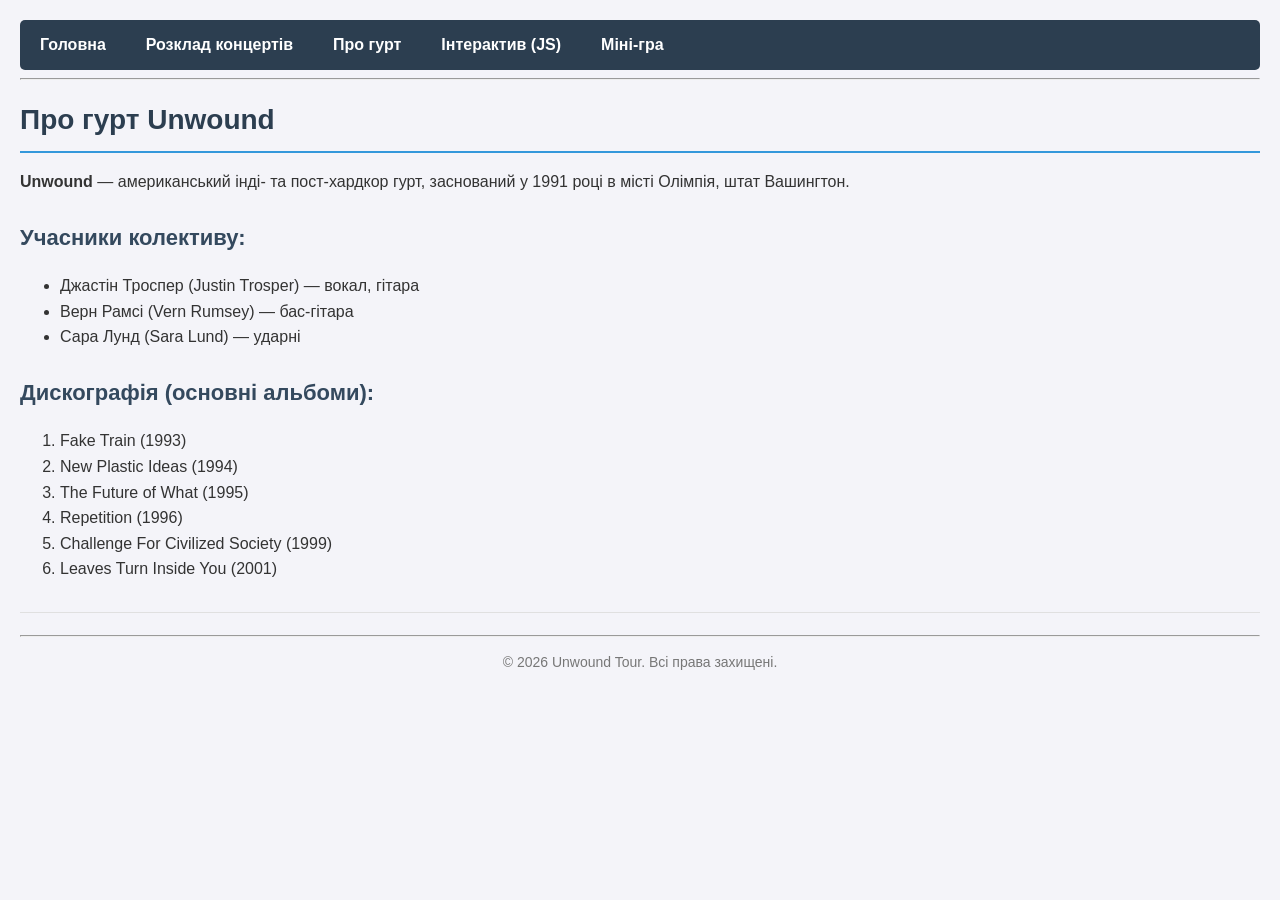
<file: about.html>
<!DOCTYPE html>
<html lang="uk">
<head>
    <meta charset="UTF-8">
    <title>Unwound — Про гурт</title>
    <!-- Підключення зовнішнього стилю -->
    <link rel="stylesheet" href="style.css">
</head>
<body>
    <!-- Блок навігації -->
    <nav>
        <ul>
            <li><a href="index.html">Головна</a></li>
            <li><a href="schedule.html">Розклад концертів</a></li>
            <li><a href="about.html">Про гурт</a></li>
            <li><a href="animation.html">Інтерактив (JS)</a></li>
            <li><a href="game.html">Міні-гра</a></li>
        </ul>
    </nav>
    <hr>

    <h1>Про гурт Unwound</h1>
    <p><strong>Unwound</strong> — американський інді- та пост-хардкор гурт, заснований у 1991 році в місті Олімпія, штат Вашингтон.</p>
    
    <h2>Учасники колективу:</h2>
    <ul>
        <li>Джастін Троспер (Justin Trosper) — вокал, гітара</li>
        <li>Верн Рамсі (Vern Rumsey) — бас-гітара</li>
        <li>Сара Лунд (Sara Lund) — ударні</li>
    </ul>

    <h2>Дискографія (основні альбоми):</h2>
    <ol>
        <li>Fake Train (1993)</li>
        <li>New Plastic Ideas (1994)</li>
        <li>The Future of What (1995)</li>
        <li>Repetition (1996)</li>
        <li>Challenge For Civilized Society (1999)</li>
        <li>Leaves Turn Inside You (2001)</li>
    </ol>

    <footer>
        <hr>
        <p>&copy; 2026 Unwound Tour. Всі права захищені.</p>
    </footer>
</body>
</html>
</file>
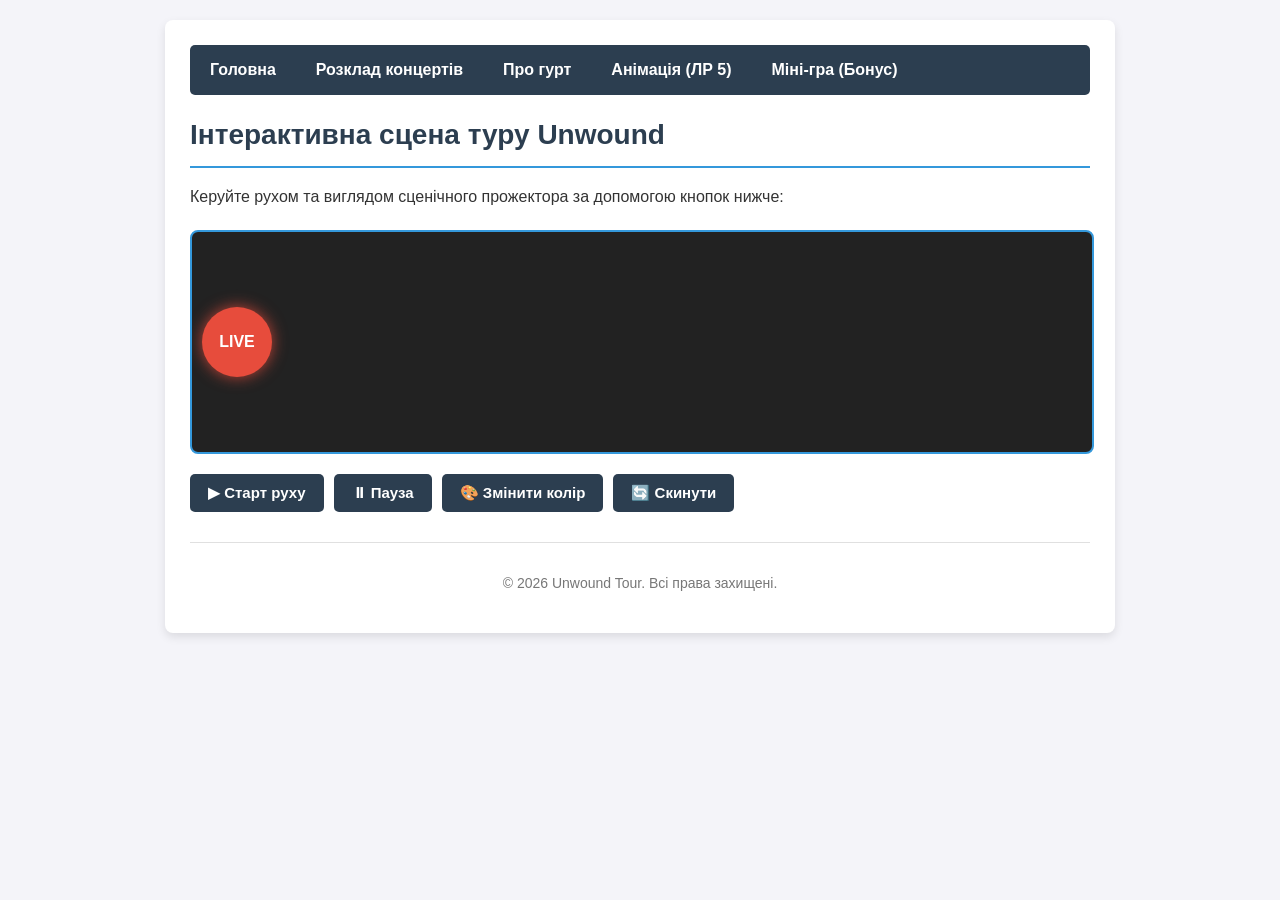
<file: animation.html>
<!DOCTYPE html>
<html lang="uk">
<head>
    <meta charset="UTF-8">
    <title>Unwound — Інтерактивна анімація (JS)</title>
    <link rel="stylesheet" href="style.css?v=1.2">
    <style>
        /* Стилі для сцени та анімованого елемента */
        .stage {
            width: 100%;
            height: 220px;
            background-color: #222222;
            border-radius: 8px;
            position: relative;
            overflow: hidden;
            margin: 20px 0;
            border: 2px solid #3498db;
        }

        #guitar-pick {
            width: 70px;
            height: 70px;
            background-color: #e74c3c;
            color: #ffffff;
            font-weight: bold;
            display: flex;
            align-items: center;
            justify-content: center;
            border-radius: 50%;
            position: absolute;
            top: 75px;
            left: 10px;
            user-select: none;
            box-shadow: 0 0 15px rgba(231, 76, 60, 0.8);
        }

        .controls {
            display: flex;
            gap: 10px;
            flex-wrap: wrap;
        }

        .controls button {
            padding: 10px 18px;
            font-size: 15px;
            font-weight: bold;
            cursor: pointer;
            border: none;
            border-radius: 5px;
            background-color: #2c3e50;
            color: white;
            transition: background-color 0.2s;
        }

        .controls button:hover {
            background-color: #3498db;
        }
    </style>
</head>
<body>
    <div class="container">
        <!-- Блок навігації -->
        <nav>
            <ul>
                <li><a href="index.html">Головна</a></li>
                <li><a href="schedule.html">Розклад концертів</a></li>
                <li><a href="about.html">Про гурт</a></li>
                <li><a href="animation.html">Анімація (ЛР 5)</a></li>
                <li><a href="game.html">Міні-гра (Бонус)</a></li>
            </ul>
        </nav>

        <h1>Інтерактивна сцена туру Unwound</h1>
        <p>Керуйте рухом та виглядом сценічного прожектора за допомогою кнопок нижче:</p>

        <!-- Контейнер для анімації -->
        <div class="stage" id="stage">
            <div id="guitar-pick">LIVE</div>
        </div>

        <!-- Кнопки керування анімацією -->
        <div class="controls">
            <button onclick="startAnimation()">▶ Старт руху</button>
            <button onclick="stopAnimation()">⏸ Пауза</button>
            <button onclick="changeColor()">🎨 Змінити колір</button>
            <button onclick="resetAnimation()">🔄 Скинути</button>
        </div>

        <footer>
            <p>&copy; 2026 Unwound Tour. Всі права захищені.</p>
        </footer>
    </div>

    <!-- Вбудований JavaScript-код -->
    <script>
        // Отримуємо посилання на HTML-елементи за їх ID
        const element = document.getElementById("guitar-pick");
        const stage = document.getElementById("stage");

        // Змінні стану анімації
        let posX = 10;          // Поточна координата X
        let direction = 1;      // Напрямок руху (1 — вправо, -1 — вліво)
        let angle = 0;          // Кут повороту
        let animationId = null; // Ідентифікатор таймера анімації

        // Функція одного кадру анімації
        function moveStep() {
            const maxRight = stage.clientWidth - element.offsetWidth - 10;
            
            posX += 4 * direction;
            angle += 5 * direction;

            // Зміна напрямку при досягненні країв сцени
            if (posX >= maxRight) {
                direction = -1;
            } else if (posX <= 10) {
                direction = 1;
            }

            // Застосування нових CSS-координат та обертання
            element.style.left = posX + "px";
            element.style.transform = "rotate(" + angle + "deg)";
        }

        // Запуск анімації
        function startAnimation() {
            if (animationId === null) {
                animationId = setInterval(moveStep, 20); // Оновлення кожні 20 мс
            }
        }

        // Зупинка анімації
        function stopAnimation() {
            clearInterval(animationId);
            animationId = null;
        }

        // Зміна кольору елемента
        function changeColor() {
            const colors = ["#e74c3c", "#3498db", "#2ecc71", "#f1c40f", "#9b59b6"];
            const randomColor = colors[Math.floor(Math.random() * colors.length)];
            element.style.backgroundColor = randomColor;
        }

        // Повернення у початковий стан
        function resetAnimation() {
            stopAnimation();
            posX = 10;
            angle = 0;
            direction = 1;
            element.style.left = posX + "px";
            element.style.transform = "rotate(0deg)";
            element.style.backgroundColor = "#e74c3c";
        }
    </script>
</body>
</html>
</file>
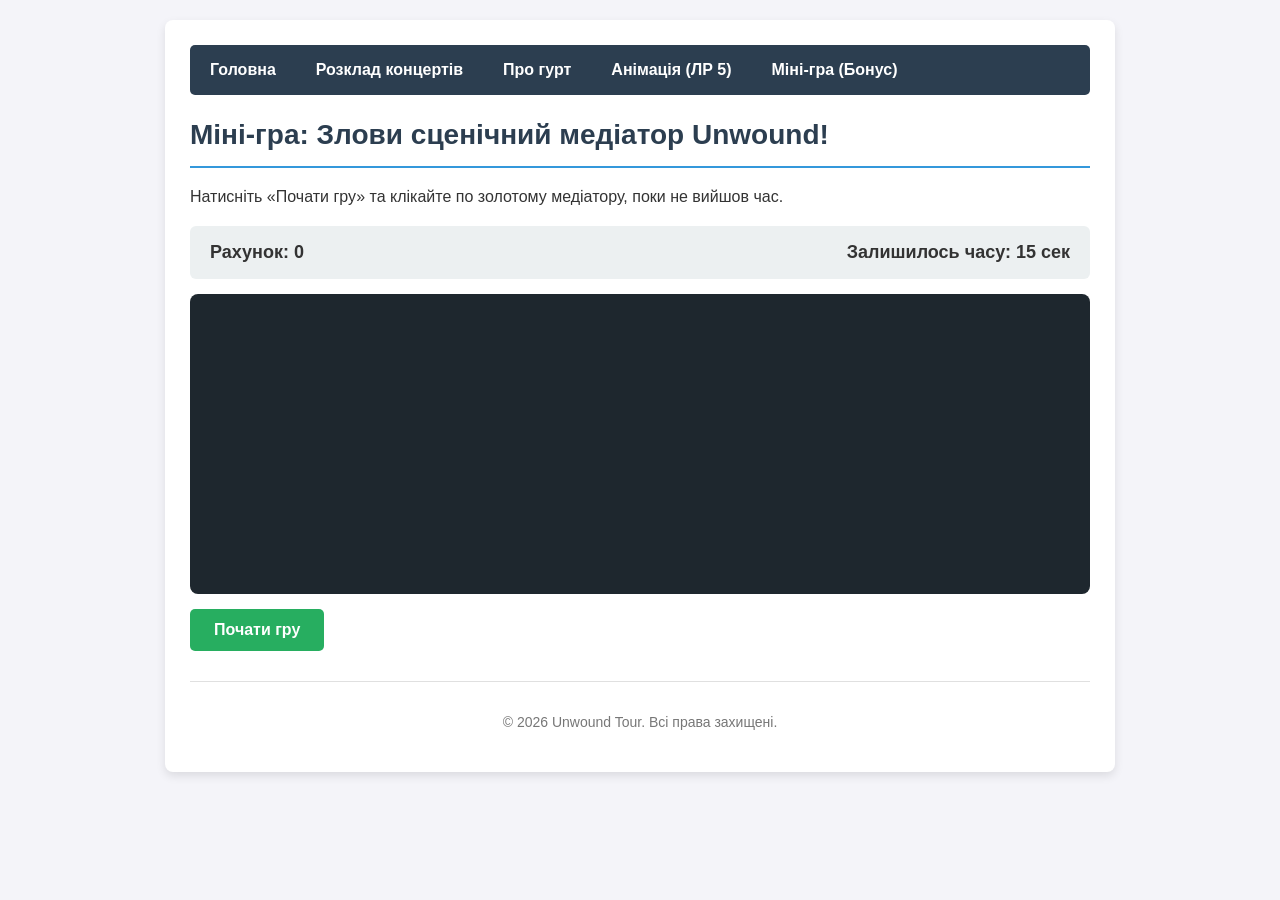
<file: game.html>
<!DOCTYPE html>
<html lang="uk">
<head>
    <meta charset="UTF-8">
    <title>Unwound — Міні-гра «Злови медіатор»</title>
    <link rel="stylesheet" href="style.css?v=1.2">
    <style>
        .game-info {
            display: flex;
            justify-content: space-between;
            font-size: 18px;
            font-weight: bold;
            background: #ecf0f1;
            padding: 12px 20px;
            border-radius: 6px;
            margin-bottom: 15px;
        }

        #game-area {
            width: 100%;
            height: 300px;
            background-color: #1e272e;
            border-radius: 8px;
            position: relative;
            overflow: hidden;
            cursor: crosshair;
        }

        #target {
            width: 55px;
            height: 55px;
            background-color: #f39c12;
            color: #000;
            font-weight: bold;
            border-radius: 50%;
            position: absolute;
            display: none;
            align-items: center;
            justify-content: center;
            cursor: pointer;
            user-select: none;
            box-shadow: 0 0 12px #f1c40f;
        }

        .start-btn {
            margin-top: 15px;
            padding: 12px 24px;
            font-size: 16px;
            font-weight: bold;
            background-color: #27ae60;
            color: white;
            border: none;
            border-radius: 5px;
            cursor: pointer;
        }

        .start-btn:hover {
            background-color: #2ecc71;
        }
    </style>
</head>
<body>
    <div class="container">
        <nav>
            <ul>
                <li><a href="index.html">Головна</a></li>
                <li><a href="schedule.html">Розклад концертів</a></li>
                <li><a href="about.html">Про гурт</a></li>
                <li><a href="animation.html">Анімація (ЛР 5)</a></li>
                <li><a href="game.html">Міні-гра (Бонус)</a></li>
            </ul>
        </nav>

        <h1>Міні-гра: Злови сценічний медіатор Unwound!</h1>
        <p>Натисніть «Почати гру» та клікайте по золотому медіатору, поки не вийшов час.</p>

        <div class="game-info">
            <span>Рахунок: <span id="score">0</span></span>
            <span>Залишилось часу: <span id="timer">15</span> сек</span>
        </div>

        <div id="game-area">
            <div id="target" onclick="hitTarget()">🎸</div>
        </div>

        <button class="start-btn" onclick="startGame()">Почати гру</button>

        <footer>
            <p>&copy; 2026 Unwound Tour. Всі права захищені.</p>
        </footer>
    </div>

    <script>
        let score = 0;
        let timeLeft = 15;
        let gameTimer = null;
        let moveTimer = null;

        const target = document.getElementById("target");
        const gameArea = document.getElementById("game-area");
        const scoreDisplay = document.getElementById("score");
        const timerDisplay = document.getElementById("timer");

        // Переміщення цілі у випадкову точку поля
        function moveTarget() {
            const maxX = gameArea.clientWidth - 60;
            const maxY = gameArea.clientHeight - 60;
            const randomX = Math.floor(Math.random() * maxX);
            const randomY = Math.floor(Math.random() * maxY);

            target.style.left = randomX + "px";
            target.style.top = randomY + "px";
        }

        // Обробка кліку по цілі
        function hitTarget() {
            score++;
            scoreDisplay.innerHTML = score;
            moveTarget();
        }

        // Запуск нової гри
        function startGame() {
            clearInterval(gameTimer);
            clearInterval(moveTimer);

            score = 0;
            timeLeft = 15;
            scoreDisplay.innerHTML = score;
            timerDisplay.innerHTML = timeLeft;

            target.style.display = "flex";
            moveTarget();

            // Ціль змінює позицію кожні 900 мс
            moveTimer = setInterval(moveTarget, 900);

            // Зворотний відлік таймера
            gameTimer = setInterval(function() {
                timeLeft--;
                timerDisplay.innerHTML = timeLeft;

                if (timeLeft <= 0) {
                    clearInterval(gameTimer);
                    clearInterval(moveTimer);
                    target.style.display = "none";
                    alert("Гру завершено! Ваш результат: " + score + " очок.");
                }
            }, 1000);
        }
    </script>
</body>
</html>
</file>
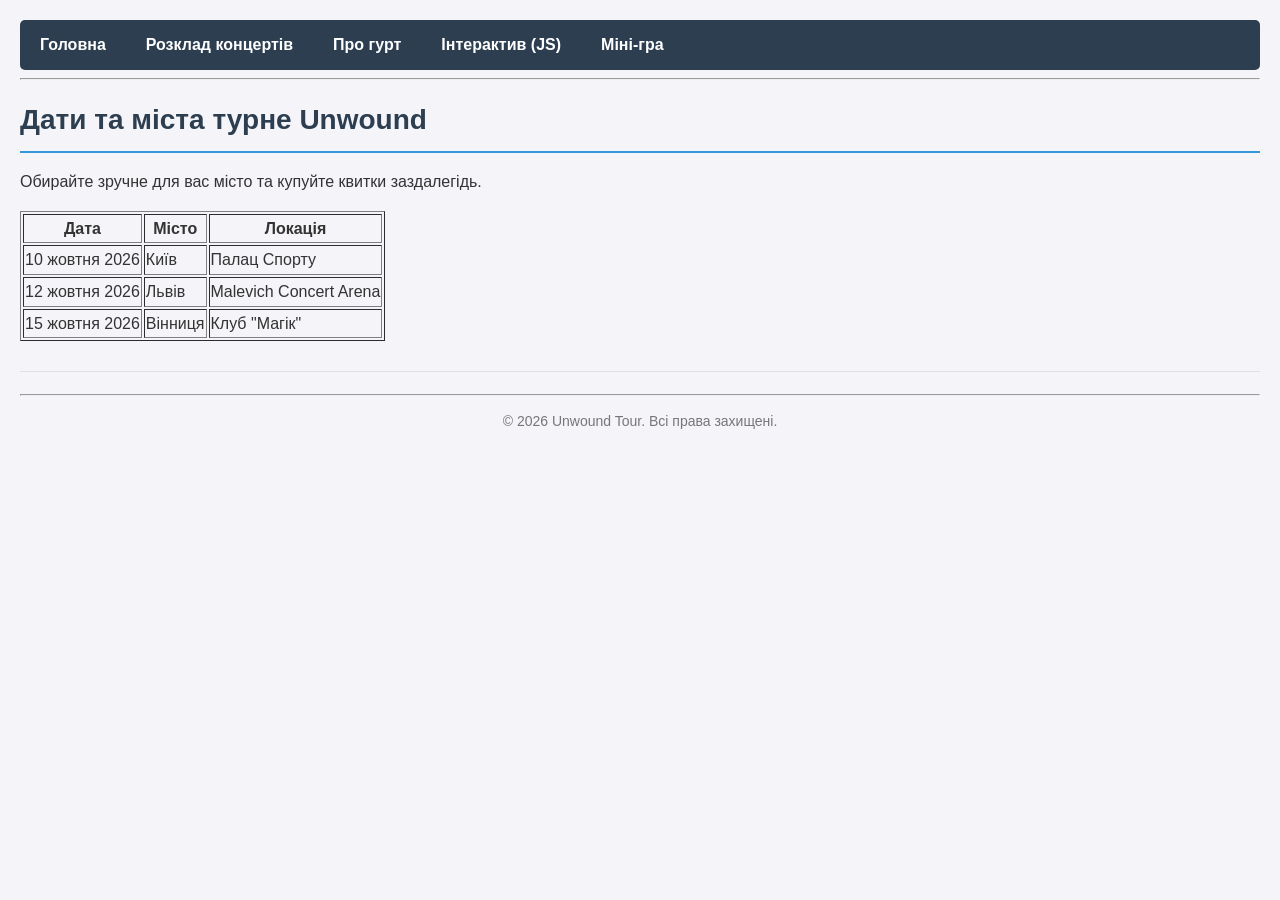
<file: schedule.html>
<!DOCTYPE html>
<html lang="uk">
<head>
    <meta charset="UTF-8">
    <title>Unwound — Розклад концертів</title>
    <!-- Підключення зовнішнього стилю -->
    <link rel="stylesheet" href="style.css">
</head>
<body>
    <!-- Блок навігації -->
    <nav>
        <ul>
            <li><a href="index.html">Головна</a></li>
            <li><a href="schedule.html">Розклад концертів</a></li>
            <li><a href="about.html">Про гурт</a></li>
            <li><a href="animation.html">Інтерактив (JS)</a></li>
            <li><a href="game.html">Міні-гра</a></li>
        </ul>
    </nav>
    <hr>

    <h1>Дати та міста турне Unwound</h1>
    <p>Обирайте зручне для вас місто та купуйте квитки заздалегідь.</p>

    <table border="1">
        <thead>
            <tr>
                <th>Дата</th>
                <th>Місто</th>
                <th>Локація</th>
            </tr>
        </thead>
        <tbody>
            <tr>
                <td>10 жовтня 2026</td>
                <td>Київ</td>
                <td>Палац Спорту</td>
            </tr>
            <tr>
                <td>12 жовтня 2026</td>
                <td>Львів</td>
                <td>Malevich Concert Arena</td>
            </tr>
            <tr>
                <td>15 жовтня 2026</td>
                <td>Вінниця</td>
                <td>Клуб "Магік"</td>
            </tr>
        </tbody>
    </table>

    <footer>
        <hr>
        <p>&copy; 2026 Unwound Tour. Всі права захищені.</p>
    </footer>
</body>
</html>
</file>
<file: style.css>
/* 1. Загальні стилі сторінки */
body {
    font-family: 'Segoe UI', Tahoma, Geneva, Verdana, sans-serif;
    background-color: #f4f4f9;
    color: #333333;
    margin: 0;
    padding: 20px;
    line-height: 1.6;
}

/* 2. Контейнер сторінки */
.container {
    max-width: 900px;
    margin: 0 auto;
    background-color: #ffffff;
    padding: 25px;
    border-radius: 8px;
    box-shadow: 0 4px 10px rgba(0, 0, 0, 0.1);
}

/* 3. Стилі для заголовків */
h1 {
    color: #2c3e50;
    font-size: 28px;
    margin-bottom: 15px;
    border-bottom: 2px solid #3498db;
    padding-bottom: 8px;
}

h2 {
    color: #34495e;
    font-size: 22px;
    margin-top: 25px;
}

/* 4. БОНУСНЕ ЗАВДАННЯ №1: Меню навігації */
nav ul {
    list-style-type: none; /* Прибираємо маркери списку */
    margin: 0;
    padding: 0;
    display: flex;         /* Вистроюємо елементи у горизонтальний порядок */
    background-color: #2c3e50;
    border-radius: 5px;
    overflow: hidden;
}

nav li {
    margin: 0;
}

nav a {
    display: block;
    color: #ffffff;
    text-decoration: none;
    padding: 12px 20px;
    font-weight: bold;
    transition: background-color 0.3s ease, color 0.3s ease;
}

/* Ефекти наведення миші (hover) та натискання (active) */
nav a:hover {
    background-color: #3498db; /* Зміна кольору фону при наведенні */
    color: #ffffff;
}

nav a:active {
    background-color: #1abc9c; /* Зміна кольору фону при натисканні */
}

/* 5. Стилізація зображення */
.poster-img {
    max-width: 100%;
    height: auto;
    border-radius: 6px;
    box-shadow: 0 2px 6px rgba(0, 0, 0, 0.15);
    margin: 15px 0;
}

/* 6. Стилізація таблиці розкладу */
.schedule-table {
    width: 100%;
    border-collapse: collapse;
    margin-top: 20px;
    font-size: 16px;
}

.schedule-table th, 
.schedule-table td {
    padding: 12px 15px;
    border: 1px solid #dddddd;
    text-align: left;
}

.schedule-table th {
    background-color: #2c3e50;
    color: #ffffff;
    font-weight: bold;
}

.schedule-table tr:nth-child(even) {
    background-color: #f9f9f9;
}

.schedule-table tr:hover {
    background-color: #f1f1f1;
}

/* 7. Нижній колонтитул (футер) */
footer {
    margin-top: 30px;
    text-align: center;
    font-size: 14px;
    color: #777777;
    border-top: 1px solid #e0e0e0;
    padding-top: 15px;
}
</file>
